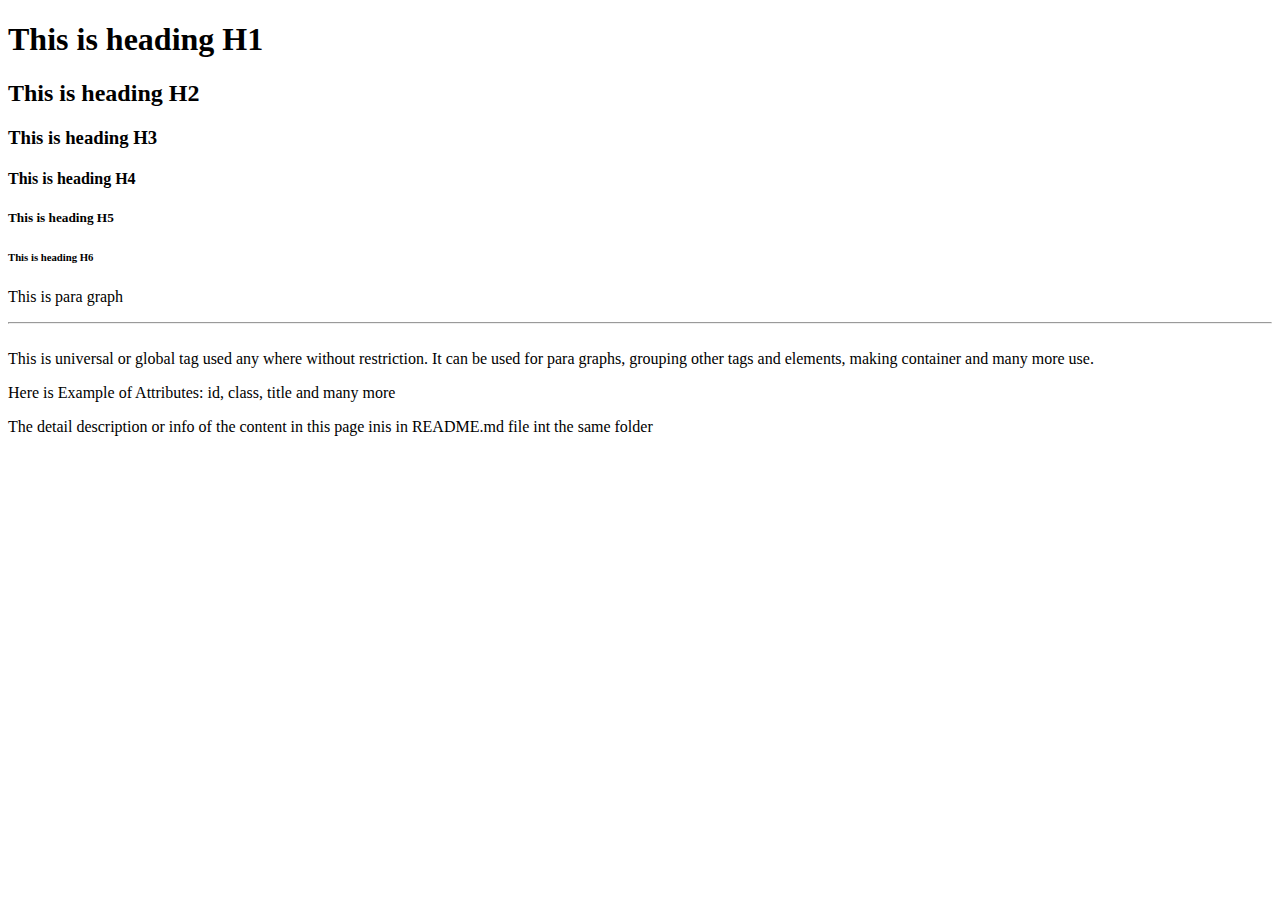
<file: Day-002/index.html>
<!DOCTYPE html>
<html lang="en">
<head>
    <meta charset="UTF-8">
    <meta name="viewport" content="width=device-width, initial-scale=1.0">
    <title>Day-002 | Foundations</title>
</head>
<body>

    <!-- This is comment in html -->

    <!--! These are the headings in html -->
    <h1>This is heading H1</h1>
    <h2>This is heading H2</h2>
    <h3>This is heading H3</h3>
    <h4>This is heading H4</h4>
    <h5>This is heading H5</h5>
    <h6>This is heading H6</h6>

    <!--! This is paragraph in html  -->
    <p>This is para graph</p>

    <!--! This are Breaking Tags in html  -->
    <hr> <!--* This hr tag is selfclosing tag and divide or separate to section or container. Basically used for Thementic Break -->

    <br> <!--* This is br tag. Its mainly work is to break line in paragraph where we need new linke without using other para tag -->
    
    <!--! This is universal tag -->
    <div title="div">This is universal or global tag  used any where without restriction. It can be used for para graphs, grouping other tags and elements, making container and many more use.</div>
    
    <!--! Attributes  -->
    <p id="para" class="para" title="para" accesskey="para" > Here is Example of Attributes: id, class, title and many more</p>
    

    <p>The detail description or info of the content in this page inis in README.md file int the same folder</p>
</body>
</html>
</file>
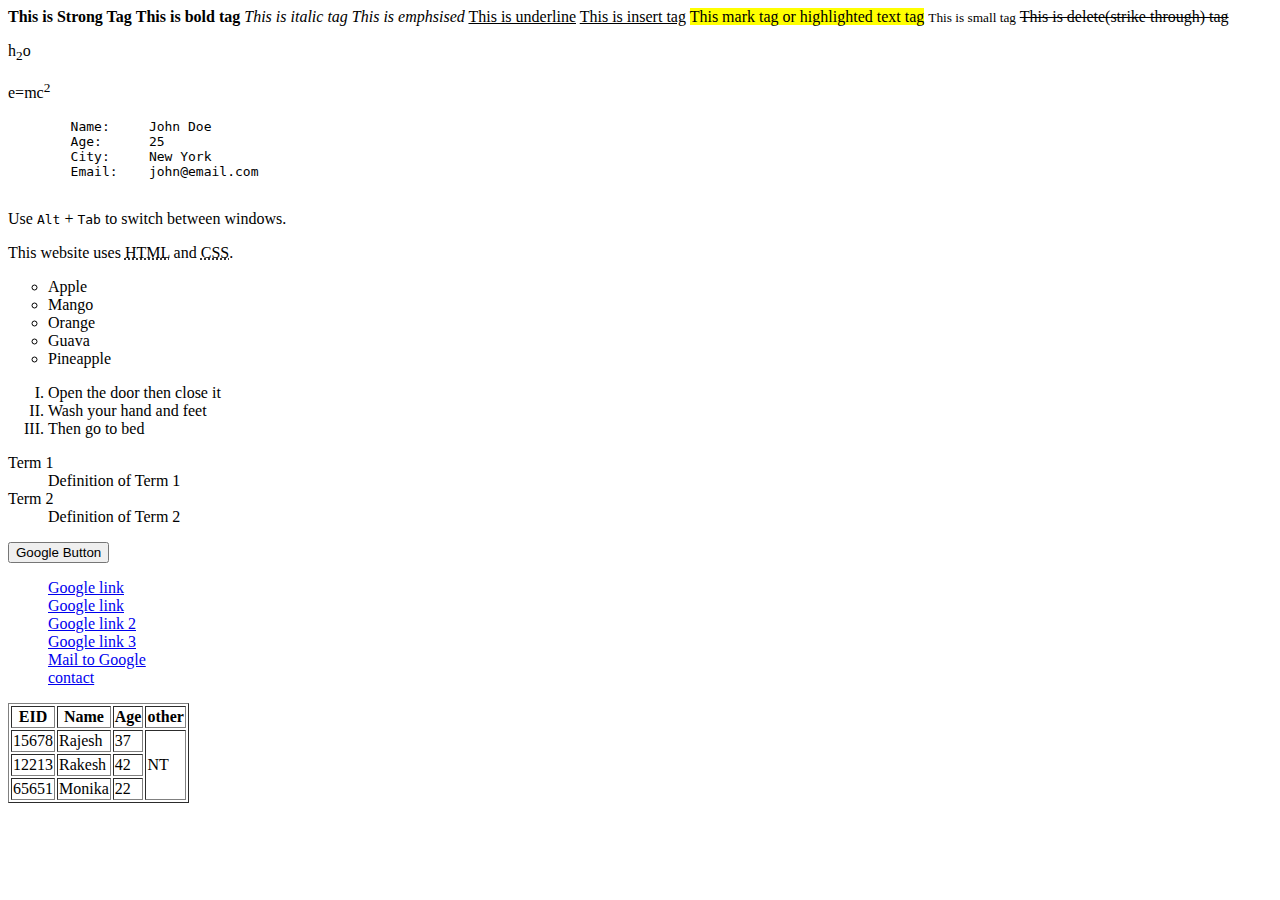
<file: Day-003/index.html>
<!DOCTYPE html>
<html lang="en">

<head>
    <meta charset="UTF-8">
    <meta name="viewport" content="width=device-width, initial-scale=1.0">
    <title>Day-3| HTML Phase - 1</title>
</head>

<body>

    <!-- ----- Chapter-2: Text Formatting ----- -->

    <!-- Strong tag and bold tag -->
    <strong>This is Strong Tag</strong>
    <b>This is bold tag</b>

    <!-- Italic and emphsised tag -->
    <i>This is italic tag</i>
    <em>This is emphsised</em>

    <!-- Underline and Insert Tag -->
    <u>This is underline</u>
    <ins>This is insert tag</ins>

    <!-- Text Highlighting tag  -->
    <mark>This mark tag or highlighted text tag</mark> <!-- Mark Tag -->
    <small>This is small tag</small> <!-- small tag -->
    <del>This is delete(strike through) tag</del> <!-- Delete tag -->

    <!-- Sub & Super Script Tag-->
    <p>h<sub>2</sub>o</p>
    <p>e=mc<sup>2</sup></p>

    <!-- Pre-Formatted Tags -->
    <!-- Pre tag -->
    <pre>
        Name:     John Doe
        Age:      25
        City:     New York
        Email:    john@email.com
        </pre>

    <!-- kbd or keyboard tag -->
    <p>Use <kbd>Alt</kbd> + <kbd>Tab</kbd> to switch between windows.</p>

    <!-- abrr or abrrevation tag -->
    <p>This website uses <abbr title="HyperText Markup Language">HTML</abbr> and <abbr
            title="Cascading Style Sheets">CSS</abbr>.</p>


    <!-- ----- Chapter-3: Lists in HTML ----- -->
    <!-- unordered list -->
    <ul type="circle">
        <li>Apple</li> <!-- list element -->
        <li>Mango</li>
        <li>Orange</li>
        <li>Guava</li>
        <li>Pineapple</li>
    </ul>

    <!-- ordered list -->
    <ol type="I">
        <li>Open the door then close it</li>
        <li>Wash your hand and feet</li>
        <li>Then go to bed</li>
    </ol>

    <!-- discription list -->
    <dl> <!-- Description List container -->
        <dt>Term 1</dt> <!-- Description Term -->
        <dd>Definition of Term 1</dd> <!-- Description Definition (विवरण) -->

        <dt>Term 2</dt>
        <dd>Definition of Term 2</dd>
    </dl>




    <!-- Chapter-4: Links and Anchor Tag -->
    <button type="button" onclick="window.location.href='www.google.com'">Google Button</button>
    <!-- convert any element to clickable link using onclick attribute -->

    <!-- The Anchor tag -->
    <!-- link same page section using anchor tag -->
    <ul type="none">
        <li><a href="#blog">Google link</a></li>
        <!-- link another page via anchor Tag -->
        <li><a href="www.google.com">Google link</a> </li>
        <!-- to open link or page in new tab  -->
        <li><a href="www.google.com" target="_blank">Google link 2</a> </li>
        <!-- complete and seo anchor link for linking any page -->
        <li><a href="http://www.google.com" target="_blank" rel="noopener noreferrer">Google link 3</a> </li>
        <!-- mail to link -->
        <li><a href="mailto:support-in@google.com" title="For Complaints and Grievances only">Mail to Google</a> </li>
        <!-- for contact calling -->
        <li><a href="tel:+999999999" title="Contact for any quiry">contact</a> </li>
    </ul>

    <!-- Chapter-4: Tables in HTML -->
     <table border="1">
        <thead>
            <tr>
                <th>EID</th>
                <th>Name</th>
                <th>Age</th>
                <th>other</th>
                
            </tr>
        </thead>
        <tbody> 
            <tr>
                <td>15678</td>
                <td>Rajesh</td>
                <td >37</td>
                <td rowspan="3"> NT</td>
            </tr>
            <tr >
                <td >12213</td>
                <td>Rakesh</td>
                <td>42</td>
            </tr>
            <tr>
                <td>65651</td>
                <td>Monika</td>
                <td>22</td>
            </tr>
        </tbody>
     </table>

</body>

</html>
</file>
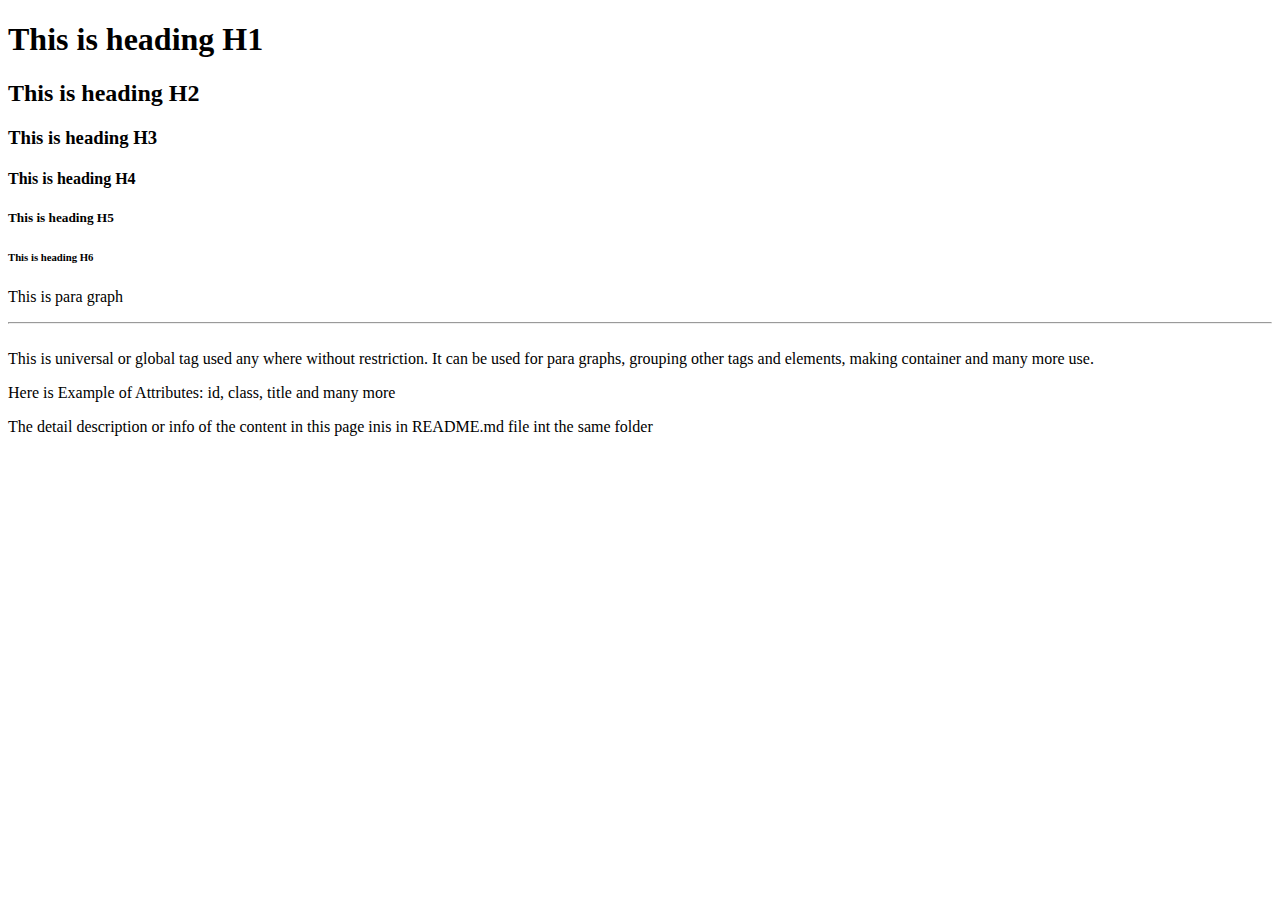
<file: UNIT_1_HTML/Chapter-2/index.html>
<!DOCTYPE html>
<html lang="en">
<head>
    <meta charset="UTF-8">
    <meta name="viewport" content="width=device-width, initial-scale=1.0">
    <title>Chapter 2 | HTML Foundations</title>
</head>
<body>
    
    <!-- This is comment in html -->

    <!--! These are the headings in html -->
    <h1>This is heading H1</h1>
    <h2>This is heading H2</h2>
    <h3>This is heading H3</h3>
    <h4>This is heading H4</h4>
    <h5>This is heading H5</h5>
    <h6>This is heading H6</h6>

    <!--! This is paragraph in html  -->
    <p>This is para graph</p>

    <!--! This are Breaking Tags in html  -->
    <hr> <!--* This hr tag is selfclosing tag and divide or separate to section or container. Basically used for Thementic Break -->

    <br> <!--* This is br tag. Its mainly work is to break line in paragraph where we need new linke without using other para tag -->
    
    <!--! This is universal tag -->
    <div title="div">This is universal or global tag  used any where without restriction. It can be used for para graphs, grouping other tags and elements, making container and many more use.</div>
    
    <!--! Attributes  -->
    <p id="para" class="para" title="para" accesskey="para" > Here is Example of Attributes: id, class, title and many more</p>
    

    <p>The detail description or info of the content in this page inis in README.md file int the same folder</p>
</body>
</html>
</file>
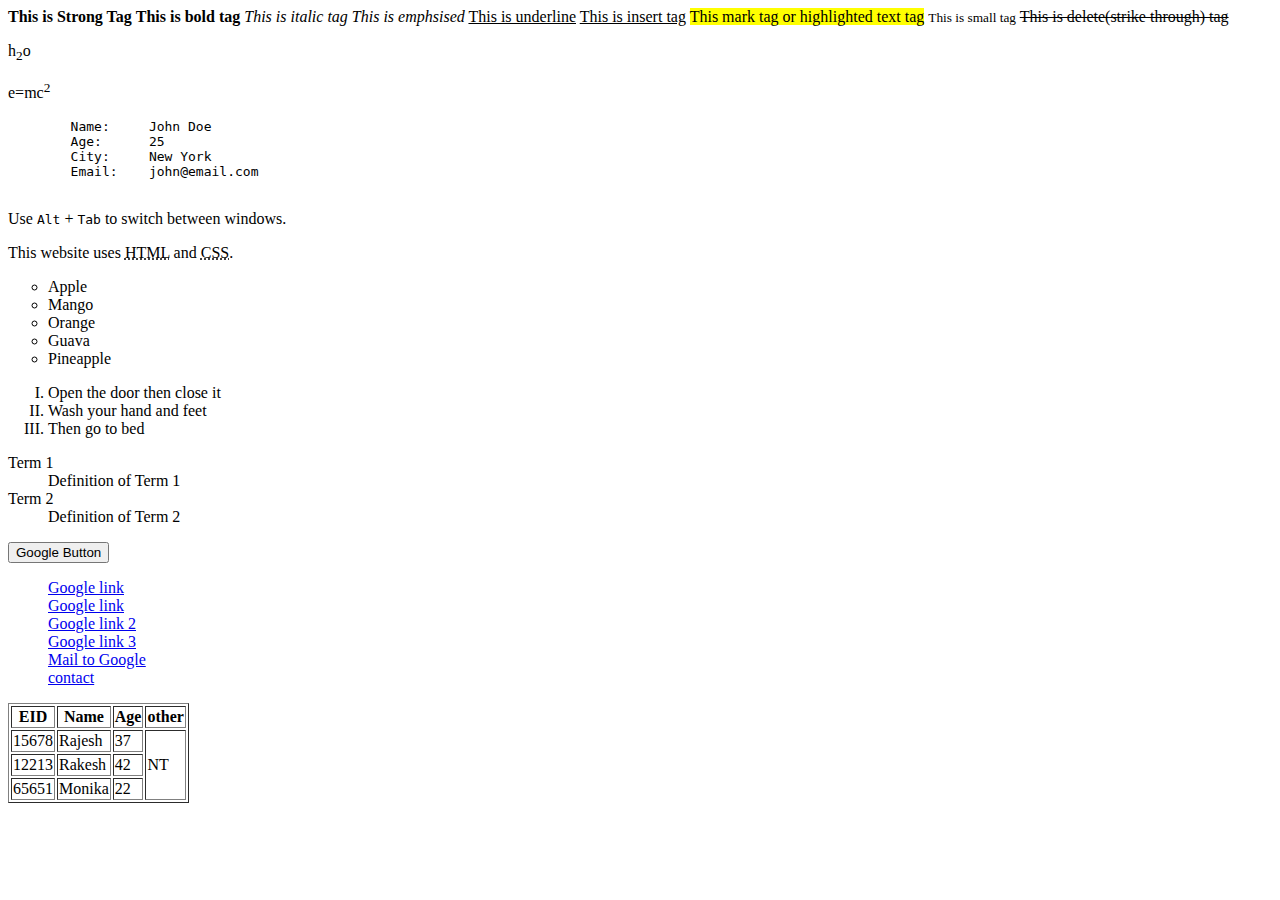
<file: UNIT_1_HTML/Chapter-3/index.html>
<!DOCTYPE html>
<html lang="en">

<head>
    <meta charset="UTF-8">
    <meta name="viewport" content="width=device-width, initial-scale=1.0">
    <title>Chapter 3| HTML Phase - 1</title>
</head>

<body>

    <!-- Section A: Text Formatting  -->

    <!-- Strong tag and bold tag -->
    <strong>This is Strong Tag</strong>
    <b>This is bold tag</b>

    <!-- Italic and emphsised tag -->
    <i>This is italic tag</i>
    <em>This is emphsised</em>

    <!-- Underline and Insert Tag -->
    <u>This is underline</u>
    <ins>This is insert tag</ins>

    <!-- Text Highlighting tag  -->
    <mark>This mark tag or highlighted text tag</mark> <!-- Mark Tag -->
    <small>This is small tag</small> <!-- small tag -->
    <del>This is delete(strike through) tag</del> <!-- Delete tag -->

    <!-- Sub & Super Script Tag-->
    <p>h<sub>2</sub>o</p>
    <p>e=mc<sup>2</sup></p>

    <!-- Pre-Formatted Tags -->
    <!-- Pre tag -->
    <pre>
        Name:     John Doe
        Age:      25
        City:     New York
        Email:    john@email.com
        </pre>

    <!-- kbd or keyboard tag -->
    <p>Use <kbd>Alt</kbd> + <kbd>Tab</kbd> to switch between windows.</p>

    <!-- abrr or abrrevation tag -->
    <p>This website uses <abbr title="HyperText Markup Language">HTML</abbr> and <abbr
            title="Cascading Style Sheets">CSS</abbr>.</p>


    <!-- Section B: Lists in HTML  -->

    <!-- unordered list -->
    <ul type="circle">
        <li>Apple</li> <!-- list element -->
        <li>Mango</li>
        <li>Orange</li>
        <li>Guava</li>
        <li>Pineapple</li>
    </ul>

    <!-- ordered list -->
    <ol type="I">
        <li>Open the door then close it</li>
        <li>Wash your hand and feet</li>
        <li>Then go to bed</li>
    </ol>

    <!-- discription list -->
    <dl> <!-- Description List container -->
        <dt>Term 1</dt> <!-- Description Term -->
        <dd>Definition of Term 1</dd> <!-- Description Definition (विवरण) -->

        <dt>Term 2</dt>
        <dd>Definition of Term 2</dd>
    </dl>




    <!-- Section C: Links and Anchor Tag -->

    <!-- convert any element to clickable link using onclick attribute -->
    <button type="button" onclick="window.location.href='www.google.com'">Google Button</button>

    <!-- The Anchor tag -->
    <!-- link same page section using anchor tag -->
    <ul type="none">
        <li><a href="#blog">Google link</a></li>
        <!-- link another page via anchor Tag -->
        <li><a href="www.google.com">Google link</a> </li>
        <!-- to open link or page in new tab  -->
        <li><a href="www.google.com" target="_blank">Google link 2</a> </li>
        <!-- complete and seo anchor link for linking any page -->
        <li><a href="http://www.google.com" target="_blank" rel="noopener noreferrer">Google link 3</a> </li>
        <!-- mail to link -->
        <li><a href="mailto:support-in@google.com" title="For Complaints and Grievances only">Mail to Google</a> </li>
        <!-- for contact calling -->
        <li><a href="tel:+999999999" title="Contact for any quiry">contact</a> </li>
    </ul>

    <!-- Section D : Tables in HTML -->
     <table border="1">
        <thead>
            <tr>
                <th>EID</th>
                <th>Name</th>
                <th>Age</th>
                <th>other</th>
                
            </tr>
        </thead>
        <tbody> 
            <tr>
                <td>15678</td>
                <td>Rajesh</td>
                <td >37</td>
                <td rowspan="3"> NT</td>
            </tr>
            <tr >
                <td >12213</td>
                <td>Rakesh</td>
                <td>42</td>
            </tr>
            <tr>
                <td>65651</td>
                <td>Monika</td>
                <td>22</td>
            </tr>
        </tbody>
     </table>

</body>

</html>
</file>
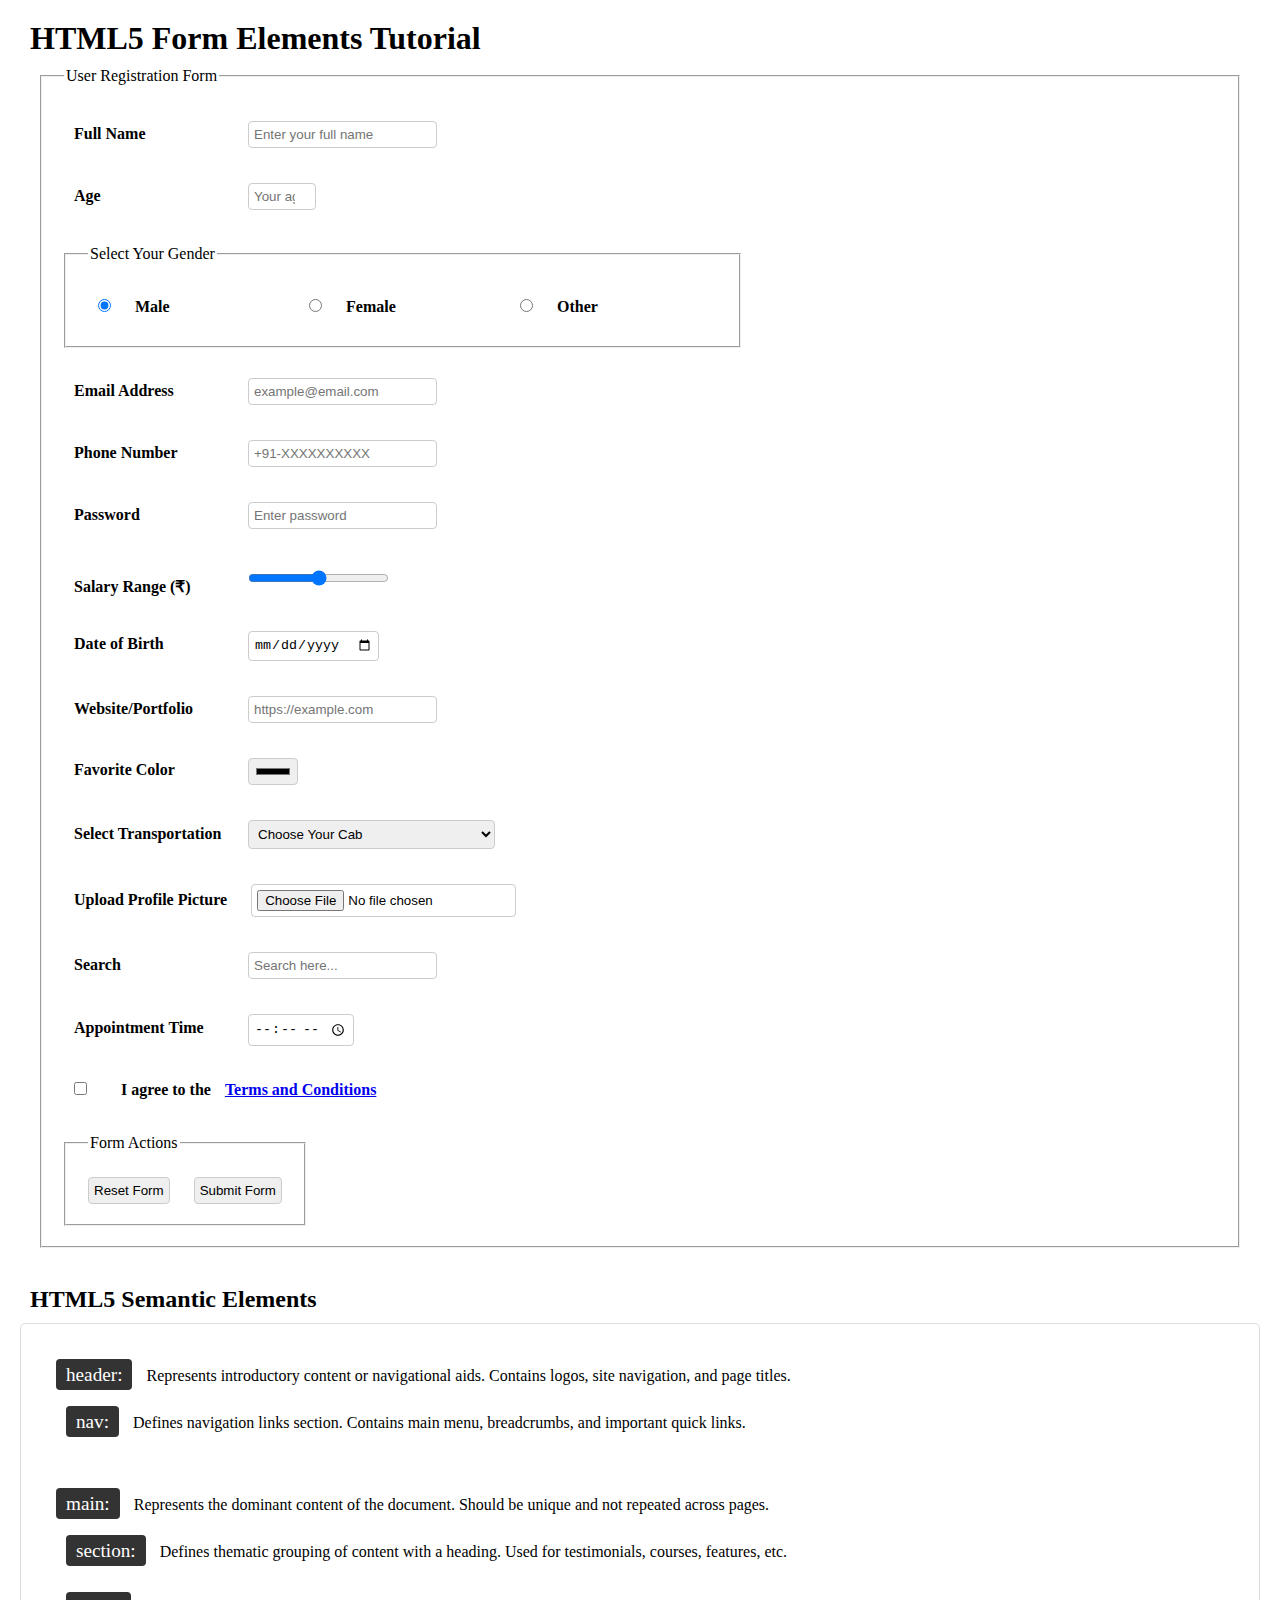
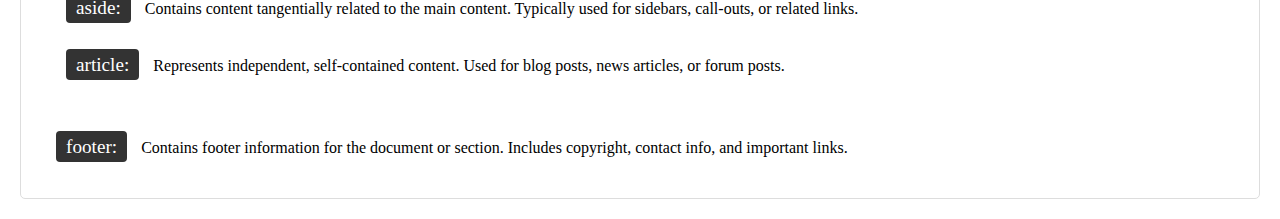
<file: UNIT_1_HTML/Chapter-5/index.html>
<!DOCTYPE html>
<html lang="en">

<head>
    <!-- Section A: Metadata Tags in HTML5 -->

    <!-- Character encoding -->
    <meta charset="UTF-8">

    <!-- Responsive design for mobile -->
    <meta name="viewport" content="width=device-width, initial-scale=1.0">

    <!-- Page title -->
    <title>Chapter 5 | HTML Phase-3 </title>

    <!-- SEO: Page description -->
    <meta name="description"
        content="Comprehensive HTML5 tutorial covering form elements, semantic tags, and modern web development best practices with practical examples.">

    <!-- SEO: Author name -->
    <meta name="author" content="Sandeep Sharma">

    <!-- SEO: Keywords -->
    <meta name="keywords" content="HTML5, forms, semantic elements, web development, HTML tutorial, input types">

    <!-- Search engine indexing behavior -->
    <meta name="robots" content="index, follow">

    <!-- Compatibility with Internet Explorer -->
    <meta http-equiv="X-UA-Compatible" content="IE=edge">

    <!-- Mobile browser theme color -->
    <meta name="theme-color" content="#ffffff">

    <!-- Open Graph Metadata Tags for social media sharing -->
    <meta property="og:title" content="HTML5 Forms & Semantic Elements Tutorial">
    <meta property="og:description" content="Learn HTML5 form elements and semantic tags with comprehensive examples.">
    <meta property="og:image" content="https://example.com/images/html-tutorial.jpg">
    <meta property="og:url" content="https://example.com/html-tutorial">
    <meta property="og:type" content="article">

    <!-- Twitter Card Meta Tags -->
    <meta name="twitter:card" content="summary_large_image">
    <meta name="twitter:title" content="HTML5 Forms & Semantic Elements Tutorial">
    <meta name="twitter:description" content="Master HTML5 form elements and semantic tags with practical examples.">
    <meta name="twitter:image" content="https://example.com/images/html-tutorial.jpg">
    <meta name="twitter:creator" content="@SandeepSharma">

    <style>
        * {
            margin: 10px;
        }

        fieldset:is(.gender, .buttons) {
            display: inline-block;
        }

        span:not(.tac) {
            background-color: #333;
            font-size: 1.2rem;
            padding: 5px 10px;
            color: white;
            border-radius: 4px;
        }

        /* Improved form styling */
        .form-group {
            margin-bottom: 15px;
        }

        label {
            display: inline-block;
            min-width: 150px;
            font-weight: bold;
        }

        input, select {
            padding: 5px;
            border: 1px solid #ccc;
            border-radius: 4px;
        }

        /* Semantic section styling */
        header, main, footer, section, aside, article, nav {
            margin: 15px 0;
            padding: 10px;
        }

        .semantic-demo {
            border: 1px solid #ddd;
            border-radius: 5px;
            padding: 15px;
            margin: 10px 0;
        }
    </style>
</head>

<body>
    <!-- Section B: Form Elements -->
    <h1>HTML5 Form Elements Tutorial</h1>
    
    <form action="action.php" method="POST">
        <fieldset>
            <legend>User Registration Form</legend>
            
            <!-- Text Input: For collecting user's full name -->
            <div class="form-group">
                <label for="fullName">Full Name</label>
                <input type="text" id="fullName" name="fullname" placeholder="Enter your full name" required>
            </div>
            
            <!-- Number Input: For collecting user's age with min/max validation -->
            <div class="form-group">
                <label for="userAge">Age</label>
                <input type="number" id="userAge" name="userAge" placeholder="Your age" min="18" max="100" required>
            </div>

            <!-- Radio Buttons: For gender selection (single choice) -->
            <fieldset class="gender">
                <legend>Select Your Gender</legend>
                <div>
                    <input type="radio" id="male" name="gender" value="male" checked>
                    <label for="male">Male</label>
                    
                    <input type="radio" id="female" name="gender" value="female">
                    <label for="female">Female</label>
                    
                    <input type="radio" id="other" name="gender" value="other">
                    <label for="other">Other</label>
                </div>
            </fieldset>
            
            <!-- Email Input: For collecting email address with built-in validation -->
            <div class="form-group">
                <label for="userEmail">Email Address</label>
                <input type="email" id="userEmail" name="useremail" placeholder="example@email.com" required>
            </div>
            
            <!-- Tel Input: For collecting phone number with pattern validation -->
            <div class="form-group">
                <label for="phoneNumber">Phone Number</label>
                <input type="tel" id="phoneNumber" name="phoneNumber" placeholder="+91-XXXXXXXXXX" pattern="[0-9]{10}">
            </div>

            <!-- Password Input: For secure password entry with minimum length requirement -->
            <div class="form-group">
                <label for="password">Password</label>
                <input type="password" id="password" name="password" placeholder="Enter password" minlength="8" required>
            </div>

            <!-- Range Input: For selecting salary range using slider -->
            <div class="form-group">
                <label for="salaryRange">Salary Range (₹)</label>
                <input type="range" id="salaryRange" name="salaryRange" min="0" max="300000" step="10000" title="Salary: ₹0 - ₹3,00,000">
            </div>

            <!-- Date Input: For selecting date of birth using date picker -->
            <div class="form-group">
                <label for="userdob">Date of Birth</label>
                <input type="date" id="userdob" name="userdob" required>
            </div>

            <!-- URL Input: For collecting website/portfolio links with URL validation -->
            <div class="form-group">
                <label for="userLink">Website/Portfolio</label>
                <input type="url" id="userLink" name="userLink" placeholder="https://example.com">
            </div>

            <!-- Color Input: For selecting favorite color using color picker -->
            <div class="form-group">
                <label for="userColor">Favorite Color</label>
                <input type="color" id="userColor" name="userColor" title="Pick your favorite color">
            </div>
            
            <!-- Select Dropdown: For choosing transportation option from predefined list -->
            <div class="form-group">
                <label for="userVehicle">Select Transportation</label>
                <select name="vehicle" id="userVehicle" required>
                    <option value="" selected disabled>Choose Your Cab</option>
                    <option value="carCab">Car Cab</option>
                    <option value="busCab">Bus Cab</option>
                    <option value="touristCab">Tourist Cab</option>
                    <option value="femaleCab">Female Tourist Cab</option>
                    <option value="publicTransport">Public Transport</option>
                    <option value="personal">Personal Vehicle (Company Owned)</option>
                </select>
            </div>

            <!-- File Input: For uploading profile picture (accepts only images) -->
            <div class="form-group">
                <label for="userFile">Upload Profile Picture</label>
                <input type="file" id="userFile" name="userFile" accept="image/png, image/jpeg, image/jpg">
            </div>
            
            <!-- Search Input: For general search functionality -->
            <div class="form-group">
                <label for="search">Search</label>
                <input type="search" id="search" name="search" placeholder="Search here...">
            </div>

            <!-- Time Input: For scheduling appointment with time restrictions -->
            <div class="form-group">
                <label for="appointment">Appointment Time</label>
                <input type="time" id="appointment" name="appointment" min="09:00" max="18:00" required>
            </div>

            <!-- Checkbox Input: For accepting terms and conditions -->
            <div class="form-group">
                <input type="checkbox" id="tac" name="tac" required>
                <label for="tac">
                    <span class="tac">
                        I agree to the <a href="/terms" target="_blank">Terms and Conditions</a>
                    </span>
                </label>
            </div>

            <!-- Button Group: Form action buttons (reset and submit) -->
            <fieldset class="buttons">
                <legend>Form Actions</legend>
                <input type="reset" value="Reset Form">
                <input type="submit" value="Submit Form">
            </fieldset>
        </fieldset>
    </form>

    <br>
    
    <!-- Section C: HTML5 Semantic Elements -->
    <h2>HTML5 Semantic Elements</h2>

    <div class="semantic-demo">
        <!-- Header Element: Represents introductory content and navigation for the page -->
        <header>
            <span>header:</span> Represents introductory content or navigational aids. Contains logos, site navigation, and page titles.
            
            <!-- Nav Element: Contains navigation links and menu items -->
            <nav>
                <span>nav:</span> Defines navigation links section. Contains main menu, breadcrumbs, and important quick links.
            </nav>
        </header>

        <!-- Main Element: Contains the primary content of the document (should be unique) -->
        <main>
            <span>main:</span> Represents the dominant content of the document. Should be unique and not repeated across pages.

            <!-- Section Element: Defines a thematic grouping of content with a heading -->
            <section>
                <span>section:</span> Defines thematic grouping of content with a heading. Used for testimonials, courses, features, etc.
            </section>

            <!-- Aside Element: Contains content tangentially related to main content -->
            <aside>
                <span>aside:</span> Contains content tangentially related to the main content. Typically used for sidebars, call-outs, or related links.
            </aside>

            <!-- Article Element: Represents independent, self-contained content -->
            <article>
                <span>article:</span> Represents independent, self-contained content. Used for blog posts, news articles, or forum posts.
            </article>
        </main>

        <!-- Footer Element: Contains footer information and metadata for the document -->
        <footer>
            <span>footer:</span> Contains footer information for the document or section. Includes copyright, contact info, and important links.
        </footer>
    </div>
</body>

</html>
</file>
